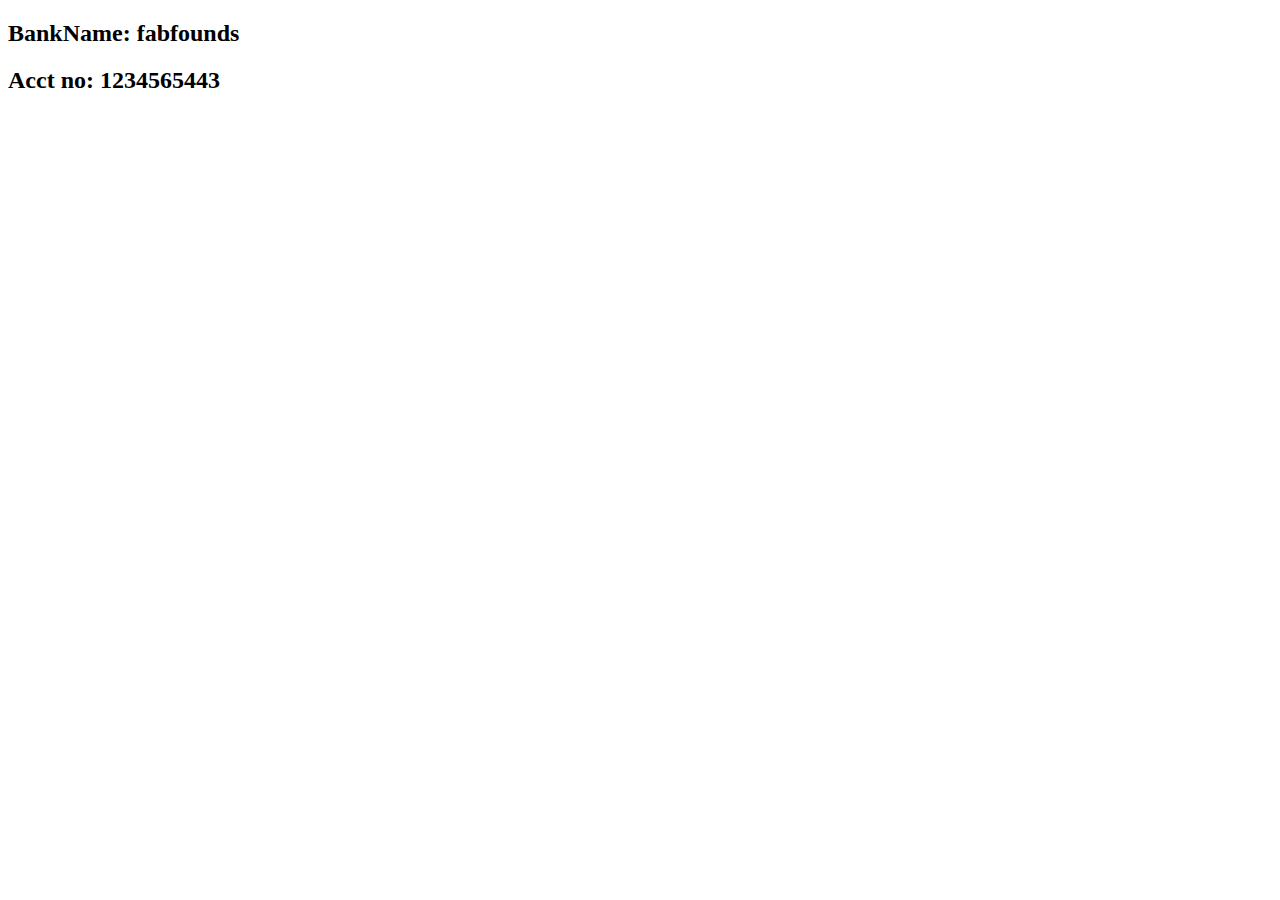
<file: fabfounds/payment.html>
<!DOCTYPE html>
<html lang="en">
<head>
    <meta charset="UTF-8">
    <meta name="viewport" content="width=device-width, initial-scale=1.0">
    <title>Document</title>
</head>
<body>
    <h2>BankName: fabfounds</h2>
    <h2>Acct no: 1234565443</h2>
</body>
</html>
</file>
